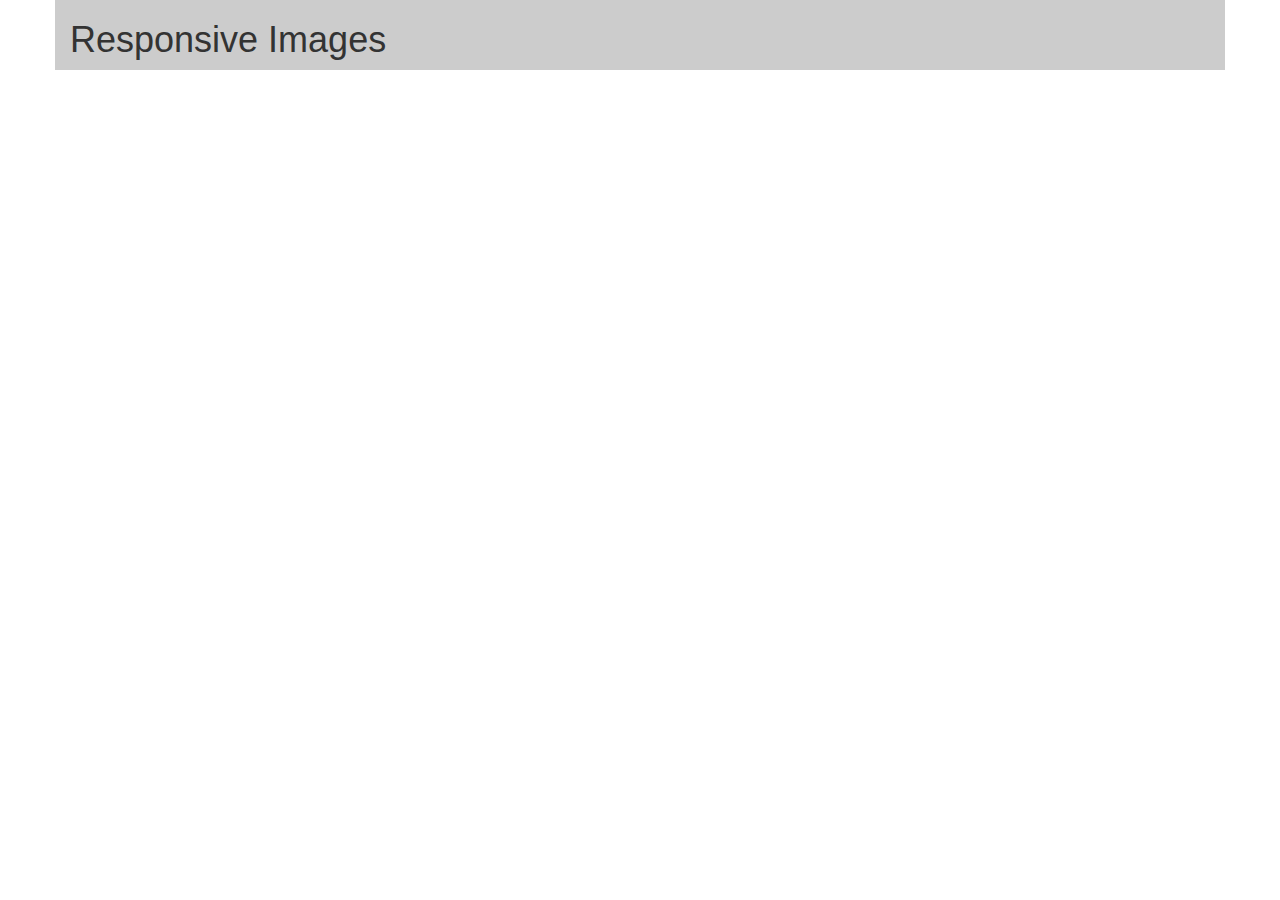
<file: responsive_images.html>
<!DOCTYPE html>
<html lang="en">
  <head>
    <meta charset="utf-8">
    <meta http-equiv="X-UA-Compatible" content="IE=edge">
    <meta name="viewport" content="width=device-width, initial-scale=1">
    <title>Bootstrap Starter Template - Version 3.3.4</title>

    <!-- Bootstrap CSS Local development-->
    <link href="css/bootstrap.min.css" rel="stylesheet">
    <link href="css/bootstrap-theme.min.css" rel="stylesheet">

    <!-- Bootstrap CDN CSS: Use on deployment //////////////////////////--> 
    <!-- Latest compiled and minified CSS
	<link rel="stylesheet" href="https://maxcdn.bootstrapcdn.com/bootstrap/3.3.4/css/bootstrap.min.css">-->

    <!-- Optional theme
	<link rel="stylesheet" href="https://maxcdn.bootstrapcdn.com/bootstrap/3.3.4/css/bootstrap-theme.min.css"> -->

    <!--////////////////////////////////////////////////////////////////--> 

    
    <!--use the custom css to override or provide custom styles for this website.--> 
    <link href="css/custom.css" rel="stylesheet">

    <!-- HTML5 shim and Respond.js for IE8 support of HTML5 elements and media queries -->
    <!-- WARNING: Respond.js doesn't work if you view the page via file:// -->
    <!--[if lt IE 9]>
      <script src="https://oss.maxcdn.com/html5shiv/3.7.2/html5shiv.min.js"></script>
      <script src="https://oss.maxcdn.com/respond/1.4.2/respond.min.js"></script>
    <![endif]-->

    <style>
      .responsive_images{
        background-color: #ccc;
      }
        
    </style>
      
  </head>
  <body>
  <div class="container">
    <div class="row">
      <div class="col-md-12 responsive_images">
        <h1>Responsive Images</h1>

      </div><!--col-->
    </div><!--row-->
  </div><!--container-->
    
    











<!--//////// SCRIPTS AND PLUGINS  /////////////////////////////////--> 
<!--Load jquery from google if internet connection available--> 
<script src="https://ajax.googleapis.com/ajax/libs/jquery/1.11.2/jquery.min.js"></script>
<!--jQuery Local Development Only, it will check of the version from Google loaded or not.--> 
<script>window.jQuery || document.write('<script src="js/1.11.2/jquery.min.js"><\/script>')</script>


<!-- Include all compiled plugins (below), or include individual files as needed. Load this after jQuery -->
<script src="js/bootstrap.min.js"></script>

<!--Bootstrap CDN JS: Use on deployment-->
<!-- Latest compiled and minified JavaScript 
<script src="https://maxcdn.bootstrapcdn.com/bootstrap/3.3.4/js/bootstrap.min.js"></script>
-->

<script src="js/site.js"></script>

  </body>
</html>
</file>
<file: css/custom.css>
/*Custom Styles for this website 
Use this stylesheet to override the bootstrap css
*/

div.top{
	text-align: right;
	padding-top: 6px;
	padding-bottom: 6px;

}
ul.topLinks{
	display: inline-block;
	padding-right: 10px;
	padding-left: 10px;
}
ul.topLinks li{
	list-style-type: none;
	display: inline-block;
}
.topButton{
	display: inline-block;
	margin-right: 5px;
}
.topSearch{
	width: 240px;
	display: inline-block;
}
.topSearch input{
	display: inline-block;
}
</file>
